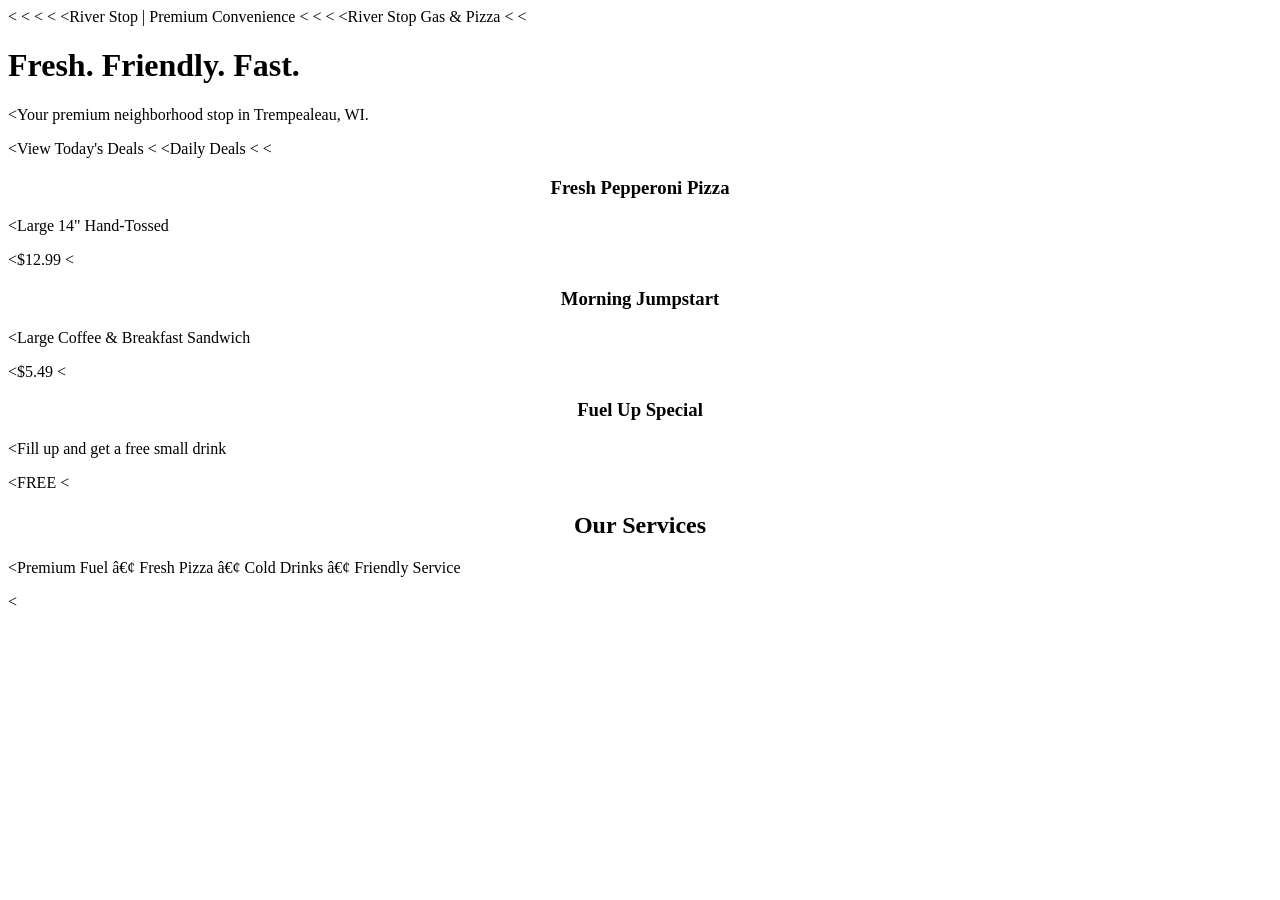
<file: river-stop-final-fix2/index.html>
<!DOCTYPE html>
<<htmlhtml lang="en">
<<headhead>
    <<metameta charset="UTF-8">
    <<metameta name="viewport" content="width=device-width, initial-scale=1.0">
    <<titletitle>River Stop | Premium Convenience</title>
    <<linklink rel="stylesheet" href="styles.css">
    <<linklink href="https://fonts.googleapis.com/css2?family=Inter:wght@400;700&display=swap" rel="stylesheet">
</head>
<body>
    <<headerheader>
        <<divdiv class="container">River Stop <span>Gas & Pizza</span></div>
    </header>
    <<mainmain class="container">
        <<sectionsection class="hero">
            <h1>Fresh. Friendly. Fast.</h1>
            <<pp>Your premium neighborhood stop in Trempealeau, WI.</p>
            <<aa href="#deals" class="btn">View Today's Deals</a>
        </section>
        <<sectionsection id="deals">
            <<hh2 style="text-align:center; margin-bottom:2rem;">Daily Deals</h2>
            <<divdiv class="deals-grid">
                <<divdiv class="deal-card">
                    <h3>Fresh Pepperoni Pizza</h3>
                    <<pp>Large 14" Hand-Tossed</p>
                    <<divdiv class="price">$12.99</div>
                </div>
                <<divdiv class="deal-card">
                    <h3>Morning Jumpstart</h3>
                    <<pp>Large Coffee & Breakfast Sandwich</p>
                    <<divdiv class="price">$5.49</div>
                </div>
                <<divdiv class="deal-card">
                    <h3>Fuel Up Special</h3>
                    <<pp>Fill up and get a free small drink</p>
                    <<divdiv class="price">FREE</div>
                </div>
            </div>
        </section>
        <<sectionsection style="margin-top:4rem; text-align:center;">
            <h2>Our Services</h2>
            <<pp>Premium Fuel • Fresh Pizza • Cold Drinks • Friendly Service</p>
        </section>
    </main>
    <<footerfooter style="background:var(--header-navy); color:white; text-align:center; padding:2rem; margin-top:4rem;">
        &copy; 2026 River Stop. 24013 E 3rd St, Trempealeau, WI.
    </footer>
</body>
</html>
</file>
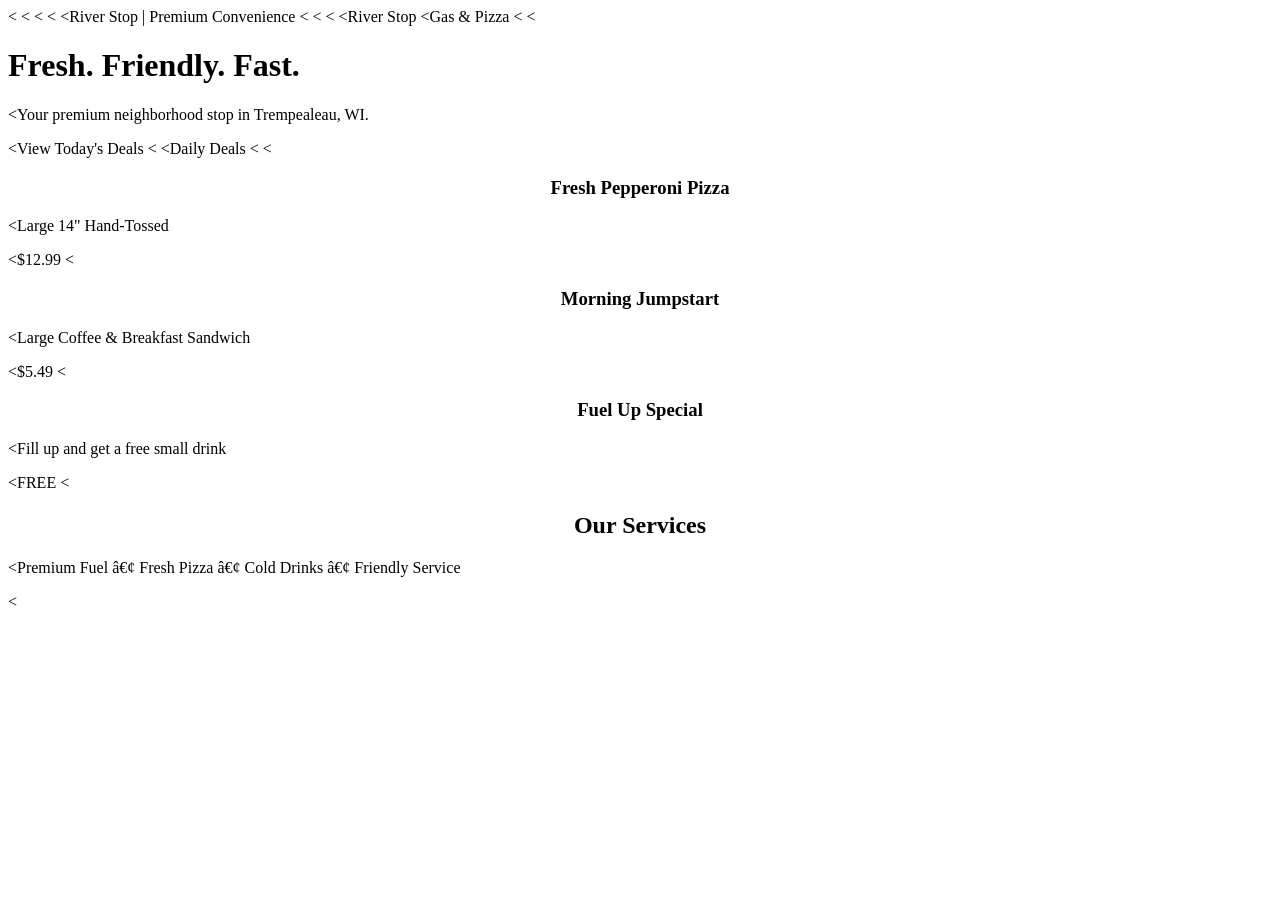
<file: river-stop-final-fix4/index.html>
<!DOCTYPE html>
<<htmlhtml lang="en">
<<headhead>
    <<metameta charset="UTF-8">
    <<metameta name="viewport" content="width=device-width, initial-scale=1.0">
    <<titletitle>River Stop | Premium Convenience</title>
    <<linklink rel="stylesheet" href="styles.css">
    <<linklink href="https://fonts.googleapis.com/css2?family=Inter:wght@400;700&display=swap" rel="stylesheet">
</head>
<body>
    <<headerheader>
        <<divdiv class="container">River Stop <<spanspan style="color:var(--primary-red)">Gas & Pizza</span></div>
    </header>
    <<mainmain class="container">
        <<sectionsection class="hero">
            <h1>Fresh. Friendly. Fast.</h1>
            <<pp>Your premium neighborhood stop in Trempealeau, WI.</p>
            <<aa href="#deals" class="btn">View Today's Deals</a>
        </section>
        <<sectionsection id="deals">
            <<hh2 style="text-align:center; margin-bottom:2rem;">Daily Deals</h2>
            <<divdiv class="deals-grid">
                <<divdiv class="deal-card">
                    <h3>Fresh Pepperoni Pizza</h3>
                    <<pp>Large 14" Hand-Tossed</p>
                    <<divdiv class="price">$12.99</div>
                </div>
                <<divdiv class="deal-card">
                    <h3>Morning Jumpstart</h3>
                    <<pp>Large Coffee & Breakfast Sandwich</p>
                    <<divdiv class="price">$5.49</div>
                </div>
                <<divdiv class="deal-card">
                    <h3>Fuel Up Special</h3>
                    <<pp>Fill up and get a free small drink</p>
                    <<divdiv class="price">FREE</div>
                </div>
            </div>
        </section>
        <<sectionsection style="margin-top:4rem; text-align:center;">
            <h2>Our Services</h2>
            <<pp>Premium Fuel • Fresh Pizza • Cold Drinks • Friendly Service</p>
        </section>
    </main>
    <<footerfooter style="background:var(--header-navy); color:white; text-align:center; padding:2rem; margin-top:4rem;">
        &copy; 2026 River Stop. 24013 E 3rd St, Trempealeau, WI.
    </footer>
</body>
</html>
</file>
